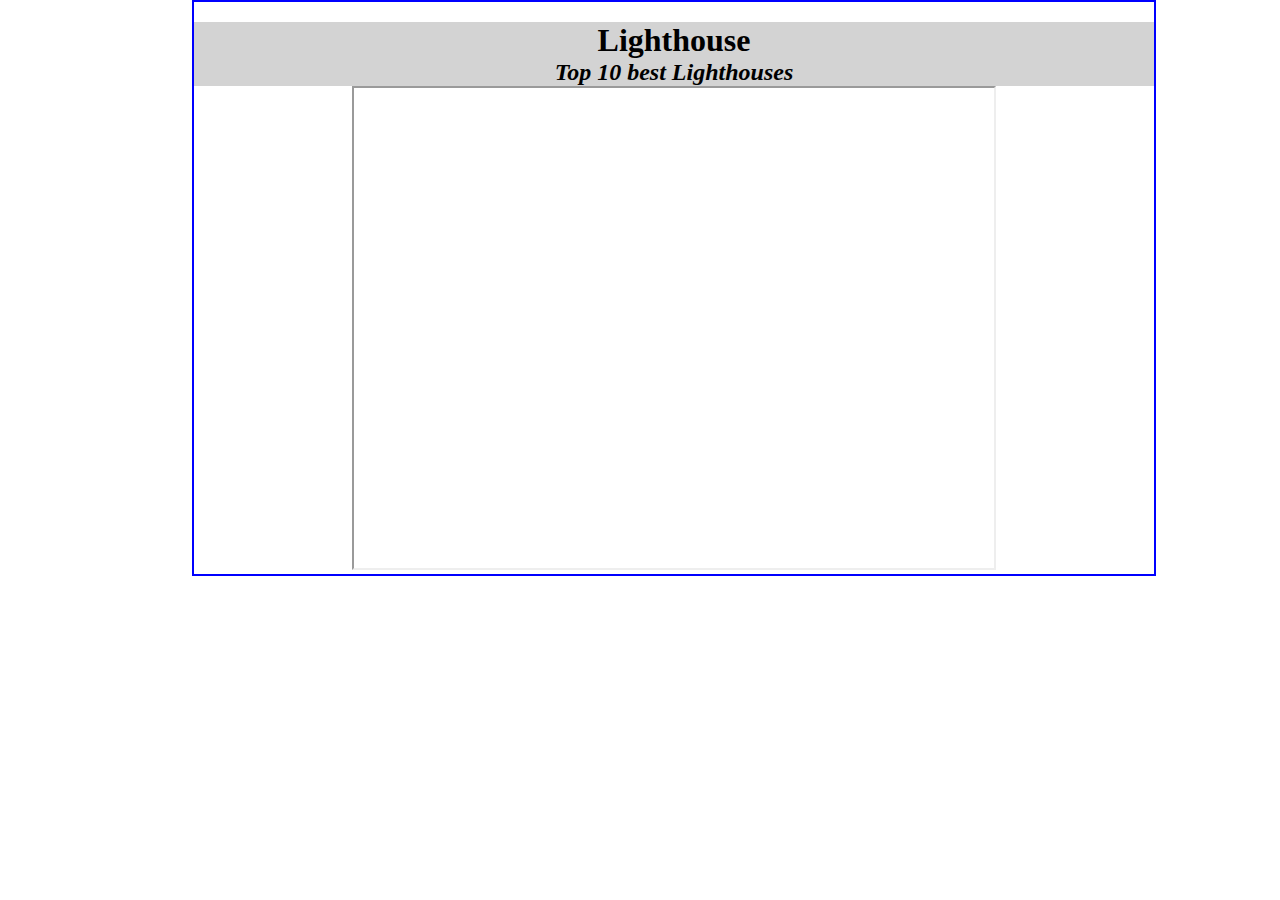
<file: index.html>
<!DOCTYPE html>
<html>
<head>
    <link rel="stylesheet" type="text/css" href="q2fa1css.css">
    <title>STA ROMANA, JUSTINE BIANCA</title>
</head>
<body>
    <h1>Lighthouse</h1>
    <h2>Top 10 best Lighthouses</h2>

    <iframe src="https://drive.google.com/file/d/1xsnwx6iq4pVYtxrd-mZ6M76uSrkwM0Pp/preview" width="640" height="480" allow="autoplay" allowfullscreen></iframe>
</body>
</html>
</file>
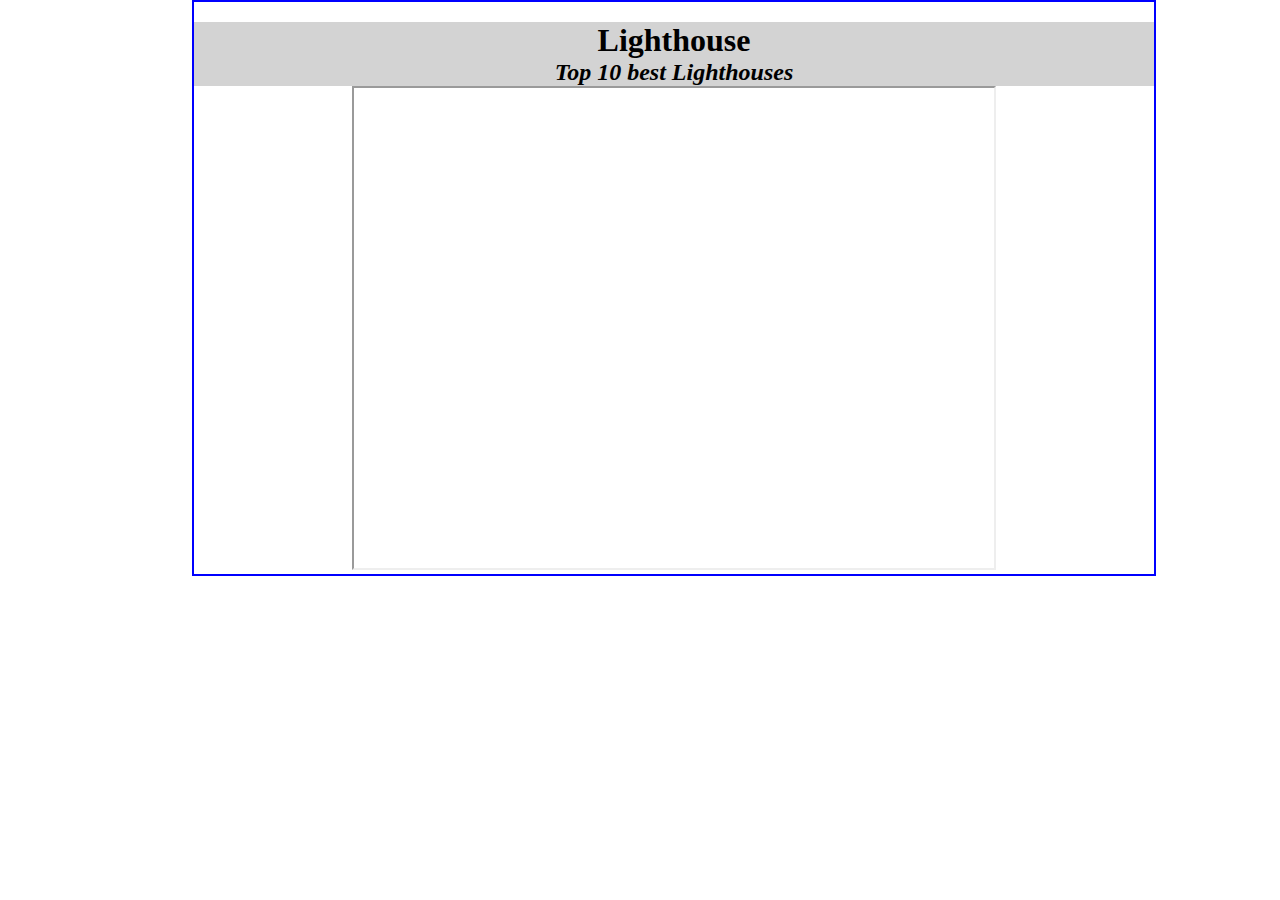
<file: q2fa1.html>
<!DOCTYPE html>
<html>
<head>
    <link rel="stylesheet" type="text/css" href="q2fa1css.css">
    <title>STA ROMANA, JUSTINE BIANCA</title>
</head>
<body>
    <h1>Lighthouse</h1>
    <h2>Top 10 best Lighthouses</h2>

    <iframe src="https://drive.google.com/file/d/1xsnwx6iq4pVYtxrd-mZ6M76uSrkwM0Pp/preview" width="640" height="480" allow="autoplay" allowfullscreen></iframe>
</body>
</html>
</file>
<file: q2fa1css.css>
body{
    text-align: center;
    margin: 0 15%;
    width: 75%;
    border: 2px solid blue;
}

h1{
    background-color: lightgray;
    margin: 20px 0px 0px 0px;
    padding: 0px;
}
h2{
    background-color: lightgray;
    margin: 0px;
    padding: 0px;
    font-style: italic;
}
</file>
